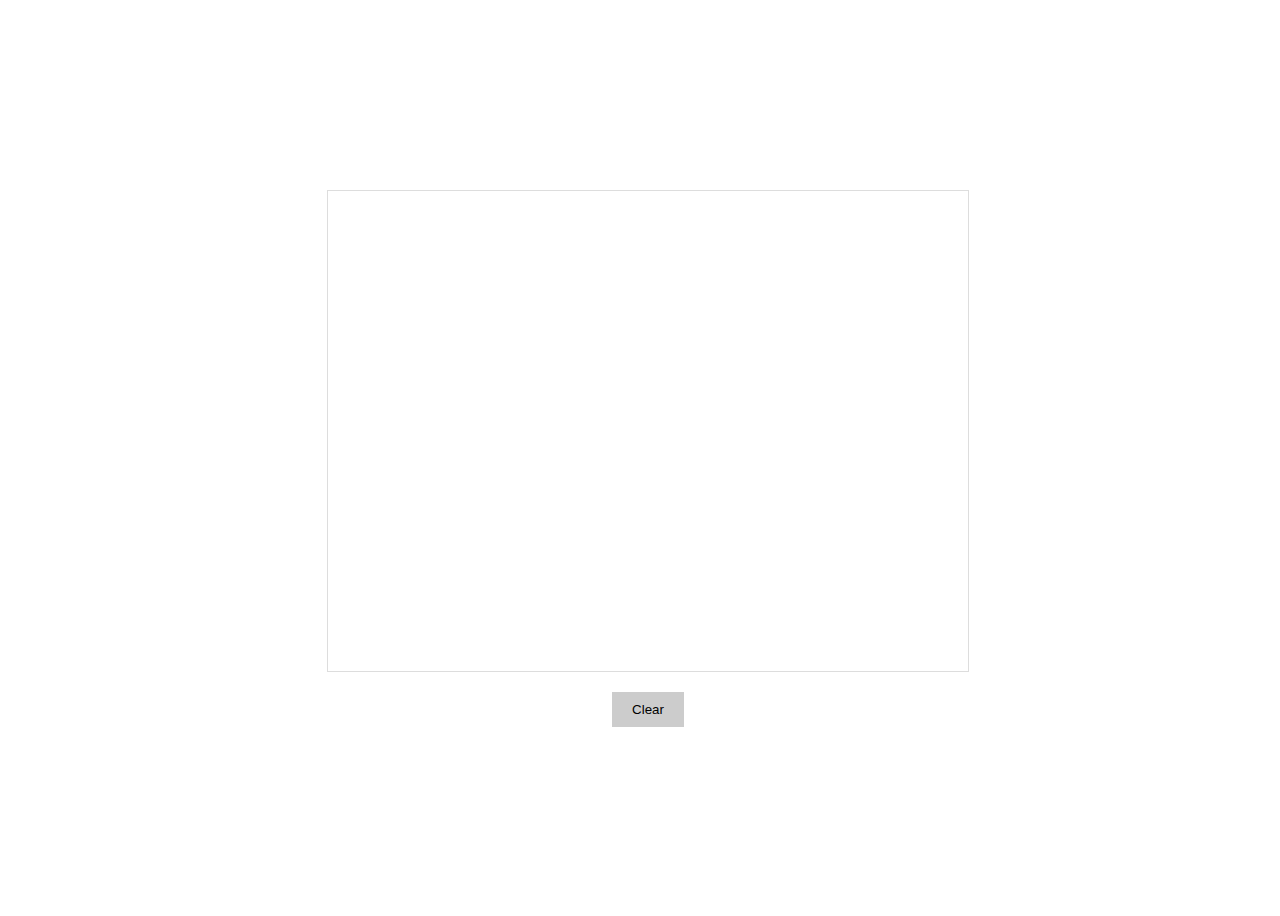
<file: index.html>
<!DOCTYPE html>
<html lang="en">
<head>
    <meta charset="UTF-8">
    <meta name="viewport" content="width=device-width, initial-scale=1.0">
    <title>Hand Gesture Text Input</title>
    <link rel="stylesheet" href="style.css">
</head>
<body>
    <div class="container">
        <video id="video" autoplay></video>
        <div id="text-display"></div>
        <button id="clear-button">Clear</button>
    </div>
    <script src="script.js"></script>
</body>
</html>
</file>
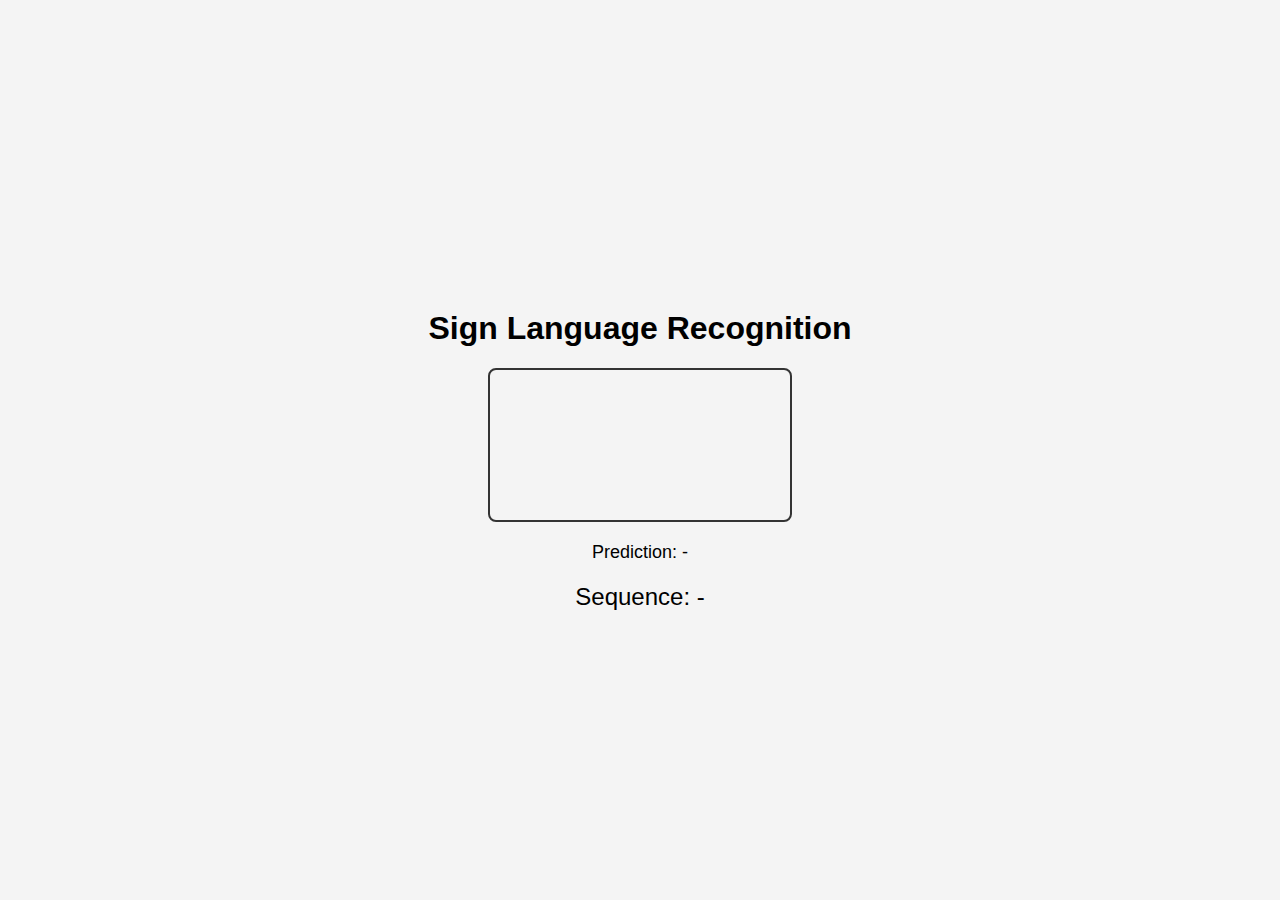
<file: index2.html>
<!DOCTYPE html>
<html lang="en">
<head>
    <meta charset="UTF-8">
    <meta name="viewport" content="width=device-width, initial-scale=1.0">
    <title>Sign Language Recognition</title>
    <style>
        body {
            font-family: Arial, sans-serif;
            margin: 0;
            padding: 0;
            background-color: #f4f4f4;
            display: flex;
            flex-direction: column;
            align-items: center;
            justify-content: center;
            height: 100vh;
        }

        video {
            max-width: 100%;
            border: 2px solid #333;
            border-radius: 8px;
        }

        #output {
            margin-top: 20px;
            font-size: 18px;
        }

        #sequence {
            margin-top: 20px;
            font-size: 24px;
            text-align: center;
        }
    </style>
</head>
<body>
    <h1>Sign Language Recognition</h1>
    
    <video id="video" playsinline autoplay muted></video>

    <div id="output">Prediction: <span id="prediction">-</span></div>
    <div id="sequence">Sequence: <span id="sequenceText">-</span></div>

    <script>
        const video = document.getElementById('video');
        const predictionElement = document.getElementById('prediction');
        const sequenceElement = document.getElementById('sequenceText');

        // Start webcam
        navigator.mediaDevices.getUserMedia({ video: true })
            .then(stream => {
                video.srcObject = stream;
            })
            .catch(err => console.error('Error accessing webcam:', err));

        // Function to send image data to the server and update UI
        function processImage(imageData) {
            fetch('/recognize', {
                method: 'POST',
                headers: {
                    'Content-Type': 'application/json',
                },
                body: JSON.stringify({ image: imageData }),
            })
            .then(response => response.json())
            .then(data => {
                predictionElement.textContent = data.prediction;
                sequenceElement.textContent = data.sequence;
            })
            .catch(error => console.error('Error processing image:', error));
        }

        // Function to capture and send image data every second
        setInterval(() => {
            const canvas = document.createElement('canvas');
            const context = canvas.getContext('2d');
            canvas.width = video.videoWidth;
            canvas.height = video.videoHeight;
            context.drawImage(video, 0, 0, canvas.width, canvas.height);
            const imageData = canvas.toDataURL('image/jpeg').split(',')[1];
            processImage(imageData);
        }, 1000);
    </script>
</body>
</html>
</file>
<file: style.css>
.container {
    display: flex;
    flex-direction: column;
    align-items: center;
    justify-content: center;
    width: 100vw;
    height: 100vh;
}

#video {
    width: 640px;
    height: 480px;
    border: 1px solid #ddd;
}

#text-display {
    font-size: 24px;
    margin-top: 20px;
}

#clear-button {
    padding: 10px 20px;
    background-color: #ccc;
    border: none;
    cursor: pointer;
}
s
</file>
